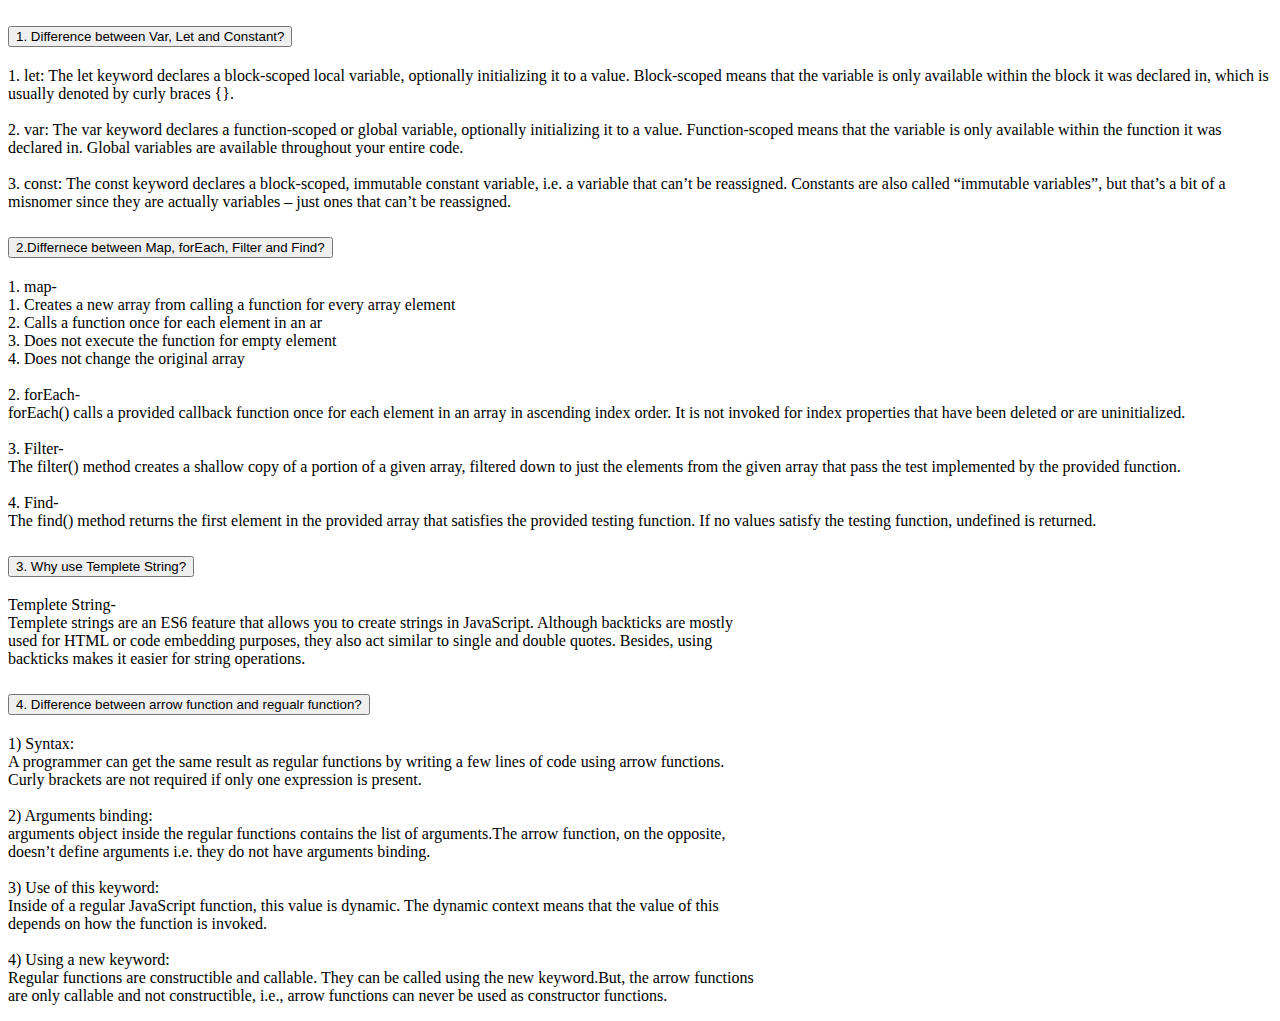
<file: question-answer.html>
<!DOCTYPE html>
<html lang="en">
<head>
    <meta charset="UTF-8">
    <meta http-equiv="X-UA-Compatible" content="IE=edge">
    <meta name="viewport" content="width=device-width, initial-scale=1.0">
    <title>JavaScript Question Answer</title>
    <!-- bootstrap CDN link 
    ----------------------->
    <link href="https://cdn.jsdelivr.net/npm/bootstrap@5.2.0/dist/css/bootstrap.min.css" rel="stylesheet" integrity="sha384-gH2yIJqKdNHPEq0n4Mqa/HGKIhSkIHeL5AyhkYV8i59U5AR6csBvApHHNl/vI1Bx" crossorigin="anonymous">

</head>
<body>

   <main >
    <section class="conatainer">
        <div class="accordion" id="accordionExample">
            <div class="accordion-item">
              <h2 class="accordion-header" id="headingOne">
                <button class="accordion-button" type="button" data-bs-toggle="collapse" data-bs-target="#collapseOne" aria-expanded="true" aria-controls="collapseOne">
                1. Difference between Var, Let and Constant?
                </button>
              </h2>
              <div id="collapseOne" class="accordion-collapse collapse show" aria-labelledby="headingOne" data-bs-parent="#accordionExample">
                <div class="accordion-body">
                    <p>
                       1. <span class="text-info fw-bold">let:</span> The let keyword declares a block-scoped local variable, optionally initializing it to a value.
                        Block-scoped means that the variable is only available within the block it was declared in, which is usually denoted by curly braces {}. <br> <br>

                       2. <span class="text-info fw-bold">var:</span> The var keyword declares a function-scoped or global variable, optionally initializing it to a value.
                        Function-scoped means that the variable is only available within the function it was declared in. Global variables are available throughout your entire code. <br><br>

                       3. <span class="text-info fw-bold">const:</span> The const keyword declares a block-scoped, immutable constant variable, i.e. a variable that can’t be reassigned.
                        Constants are also called “immutable variables”, but that’s a bit of a misnomer since they are actually variables – just ones that can’t be reassigned.
                                            </p>
                </div>
              </div>
            </div>
            <div class="accordion-item">
              <h2 class="accordion-header" id="headingTwo">
                <button class="accordion-button collapsed" type="button" data-bs-toggle="collapse" data-bs-target="#collapseTwo" aria-expanded="false" aria-controls="collapseTwo">
                  2.Differnece between Map, forEach, Filter and Find?
                </button>
              </h2>
              <div id="collapseTwo" class="accordion-collapse collapse" aria-labelledby="headingTwo" data-bs-parent="#accordionExample">
                <div class="accordion-body">
                    <p>

        1. <span class="text-info fw-bold">map-</span> <br>
          1. Creates a new array from calling a function for every array element <br>
          2. Calls a function once for each element in an ar <br>
          3. Does not execute the function for empty element <br>
          4. Does not change the original array <br> <br>
        
         2.  <span class="text-info fw-bold">forEach-</span> <br>
        
            forEach() calls a provided callback function once for each element in an array in ascending index order. It is not invoked for index properties that have been deleted or are uninitialized. 
    
                        <br><br>
        
         3. <span class="text-info fw-bold">Filter-</span> <br>
        
            The filter() method creates a shallow copy of a portion of a given array, filtered down to just the elements from the given array that pass the test implemented by the provided function.
        
        <br><br>
        4. <span class="text-info fw-bold">Find-</span><br>
        
        The find() method returns the first element in the provided array that satisfies the provided testing function. If no values satisfy the testing function, undefined is returned.

         </p>
                </div>
              </div>
            </div>
            <div class="accordion-item">
              <h2 class="accordion-header" id="headingThree">
                <button class="accordion-button collapsed" type="button" data-bs-toggle="collapse" data-bs-target="#collapseThree" aria-expanded="false" aria-controls="collapseThree">
                3. Why use Templete String?
                </button>
              </h2>
              <div id="collapseThree" class="accordion-collapse collapse" aria-labelledby="headingThree" data-bs-parent="#accordionExample">
                <div class="accordion-body">
                    <p>
                        <span class="text-info fw-bold">Templete String-</span> <br>
                        Templete strings are an ES6 feature that allows you to create strings in JavaScript. Although backticks are mostly <br> used for HTML or code embedding purposes, they also act similar to single and double quotes. Besides, using <br> backticks makes it easier for string operations.
                    </p>
                </div>
              </div>
            </div>

            <div class="accordion-item">
                <h2 class="accordion-header" id="headingThree">
                  <button class="accordion-button collapsed" type="button" data-bs-toggle="collapse" data-bs-target="#collapseThree" aria-expanded="false" aria-controls="collapseThree">
                  4. Difference between arrow function and regualr function?
                  </button>
                </h2>
                <div id="collapseThree" class="accordion-collapse collapse" aria-labelledby="headingThree" data-bs-parent="#accordionExample">
                  <div class="accordion-body">
                    <p>
                        1) <span class="text-info fw-bold">Syntax:</span> <br>
                        A programmer can get the same result as regular functions by writing a few lines of code using arrow functions. <br>
                        Curly brackets are not required if only one expression is present. <br><br>

                        2) <span class="text-info fw-bold">Arguments binding:</span> <br>
                        arguments object inside the regular functions contains the list of arguments.The arrow function, on the opposite, <br> doesn’t define arguments i.e. they do not have arguments binding. <br><br>

                        3) <span class="text-info fw-bold">Use of this keyword:</span> <br>
                        Inside of a regular JavaScript function, this value is dynamic. The dynamic context means that the value of this  <br> depends on how the function is invoked. <br> <br>

                        4) <span class="text-info fw-bold">Using a new keyword:</span> <br>
                        Regular functions are constructible and callable. They can be called using the new keyword.But, the arrow functions <br> are only callable and not constructible, i.e., arrow functions can never be used as constructor functions.

                    </p>
                  </div>
                </div>
              </div>
          </div>
    </section>
   </main>

    
      
    <script src="https://cdn.jsdelivr.net/npm/bootstrap@5.2.0/dist/js/bootstrap.bundle.min.js" integrity="sha384-A3rJD856KowSb7dwlZdYEkO39Gagi7vIsF0jrRAoQmDKKtQBHUuLZ9AsSv4jD4Xa" crossorigin="anonymous"></script>

</body>
</html>
</file>
